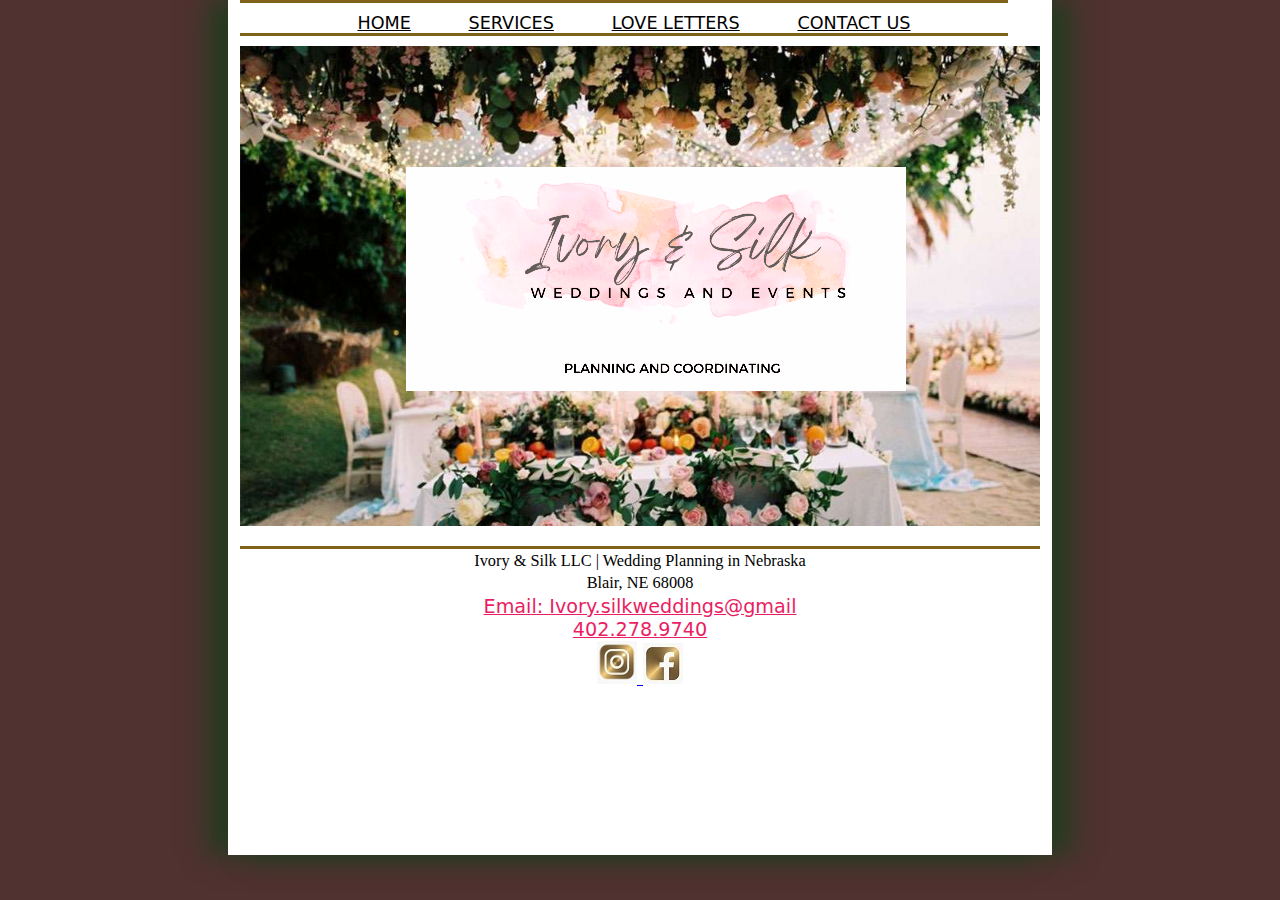
<file: index.html>
<!doctype html>
<html lang="en">
<head>
<!--

    Author: Mikayla Rhoads
    Date:   11/11/2023

    Filename: The individual files names as you create the pages
	
	Start project: Provided layout in CMIS 410
	These web pages are for educational purposes only - all content and information should be considered 
fictional.
  -->
   <meta charset="utf-8" />
   <title>Ivory & Silk</title>
   
   <!-- the following link to the stylesheets for this webpage  -->
   <link href="layout1.css" rel="stylesheet" />
   <!-- Head information is metadata, or information behind the scenes of the web page, it does not display on the browser  -->
</head>
<body>
  <header> 
	<nav>
		<ul>
			<li><a href="index.html">HOME</a></li>
			<li><a href="services.html">SERVICES</a></li>
			<li><a href="reviews.html">LOVE LETTERS</a></li>
			<li><a href="contact.html">CONTACT US</a></li>
		</ul>
		
	</nav>
	</header>
  <article> 

	<div class="parent">
		<img src ="hp.table.jpeg" alt = "Reception table setting"  />
		<img src="ivory&silklogo.png" alt="website logo" class="over-img" />
	</div>
	 
</article>
  <footer>
	<p class="text">Ivory & Silk LLC | Wedding Planning in Nebraska</p>
	<p class="text">Blair, NE 68008</p>
	
  <a href="mailto:Ivory.silkweddings@gmail.com" class="color"> Email: Ivory.silkweddings@gmail</a> <br />
  <a href="tel:+14022789740" class="color">402.278.9740</a> <br />
 
	<a href="https://www.instagram.com/" > <img src = "instagram.jpeg" alt="instagram icon link"  class="imgInst"/> </a>
	
	<a href="https://www.facebook.com/sharer/sharer.php?u=http://example.com"> <img src="facebook.jpeg" alt="facebook icon link"  class="imgFac"/> </a>
	
	
	</footer>
</body>

</html>
</file>
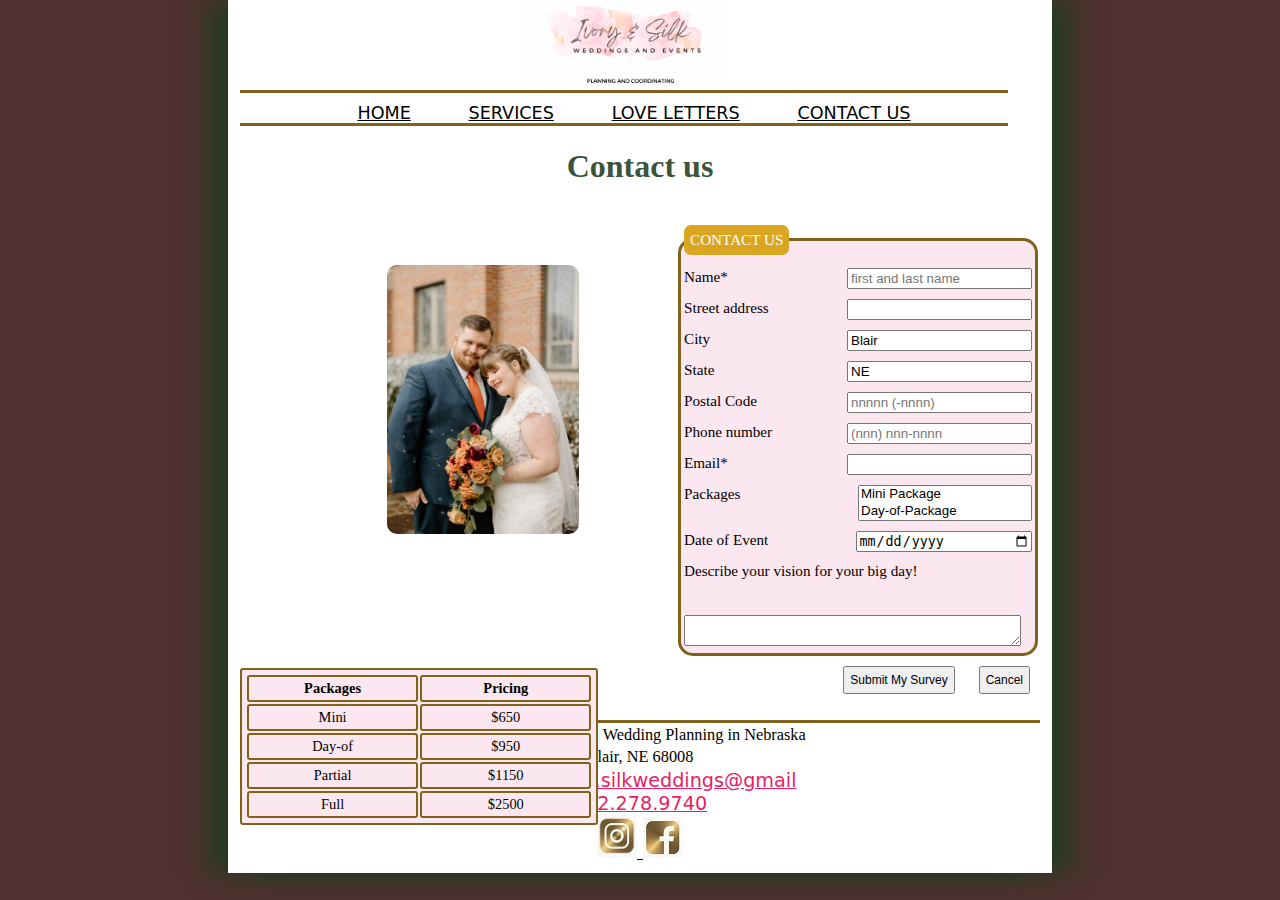
<file: contact.html>
<!doctype html>
<html lang="en">
<head>
<!--

    Author: Mikayla Rhoads
    Date:   11/11/2023

    Filename: The individual files names as you create the pages
	
	Start project: Provided layout in CMIS 410
	These web pages are for educational purposes only - all content and information should be considered 
fictional.
  -->
   <meta charset="utf-8" />
   <title>Ivory & Silk</title>
   <link href="layout1.css" rel="stylesheet" />
   
</head>
<body>
  <header> 
	<a href="https://mikrad23.github.io/ivory-sillk/"><img src="ivory&silklogo.png" alt="website logo" class="imgLogo" /> </a>
	<nav>
		<ul>
			<li><a href="index.html">HOME</a></li>
			<li><a href="services.html">SERVICES</a></li>
			<li><a href="reviews.html">LOVE LETTERS</a></li>
			<li><a href="contact.html">CONTACT US</a></li>
		</ul>
	</nav>
	</header>
 <article> 
	<h1>Contact us</h1>
	<img src="j&m.jpg" alt="bride&groom" class="Radloff"/>
<table class="bottom">
	<tr>
		<th>Packages</th>
		<th>Pricing</th>
	</tr>
	<tr>
		<td>Mini</td>
		<td>$650</td>
	</tr>
	<tr>
		<td>Day-of</td>
		<td>$950</td>
	</tr>
	<tr>
		<td>Partial</td>
		<td>$1150</td>
	</tr>
	<tr>
		<td>Full</td>
		<td>$2500</td>
	</tr>
</table>

		 <form id="survey" action="http://www.https://mikrad23.github.io/ivory-sillk/survey" method="post">
		<fieldset id="custInfo">
			<legend>CONTACT US</legend> 
		

			<div class="formRow">
				<label for="name">Name*</label>
				<input name="custName" id="name" type="text" placeholder="first and last name" Required />
			</div>
			
			<div class="formRow">
				<label for="street">Street address</label>
				<input name="custStreet" id="street" type="text"/>
			</div>
			
			<div class="formRow">
				<label for="city">City</label>
				<input name="custCity" id="city" type="text" value="Blair"/>
			</div>
			
			<div class="formRow">
				<label for="state">State</label>
				<input name="custState" id="state" type="text" value="NE"/>
			</div>
			
			<div class="formRow">
				<label for="zip">Postal Code</label> 
				<input name="custZip" id="zip" type="text" placeholder="nnnnn (-nnnn)" pattern="^\d{5}(-\d{4})?$"/>
			</div>
			
			<div class="formRow">
				<label for="phone">Phone number</label>
				<input name="custPhone" id="phone" type="tel" placeholder="(nnn) nnn-nnnn" pattern="^\d{10}$|^(\(\d{3}\)\s*)?\d{3}[\s-]?\d{4}$"/>
			</div>
			
			<div class="formRow">
				<label for="mail">Email*</label>
				<input name="custEmail" id="mail" type="email" Required />
			</div>
			
			<div class="formRow">
			<label for="info">Packages<br /></label>
			<select name="Package" id="info" size="2" multiple>
				<option value="Mini">Mini Package</option>
				<option value="Dayof">Day-of-Package</option>
				<option value="Partial">"Partial Package"</option>
				<option value="full">"Full Package"</option>
			</select>
			</div>
	
		
			<div class="formRow">
				<label for="visit">Date of Event</label>
				<input name="visitDate" id="visit" type="date"/>
			</div>
				

			<label for="commBox">Describe your vision for your big day!</label>
			<textarea name="vision" id="commBox"></textarea>
		</fieldset>
		<div id="buttons">
			<input type="submit" value="Submit My Survey" />
			<input type="reset" value="Cancel" />
		</div>
	</form>
</article>
  <footer>
	<p class="text">Ivory & Silk LLC | Wedding Planning in Nebraska</p>
	<p class="text">Blair, NE 68008</p>
	
  <a href="mailto:Ivory.silkweddings@gmail.com" class="color"> Email: Ivory.silkweddings@gmail</a> <br />
  <a href="tel:+14022789740" class="color">402.278.9740</a> <br />
 
	<a href="https://www.instagram.com/" target=“_blank” > <img src="instagram.jpeg" alt="instagram icon link" class="imgInst" /> </a>
	
	<a href="https://www.facebook.com/sharer/sharer.php?u=http://example.com" target=“_blank”> <img src="facebook.jpeg" alt="facebook icon link" class="imgFac"/> </a>
	
	
	</footer>
</body>

</html>
</file>
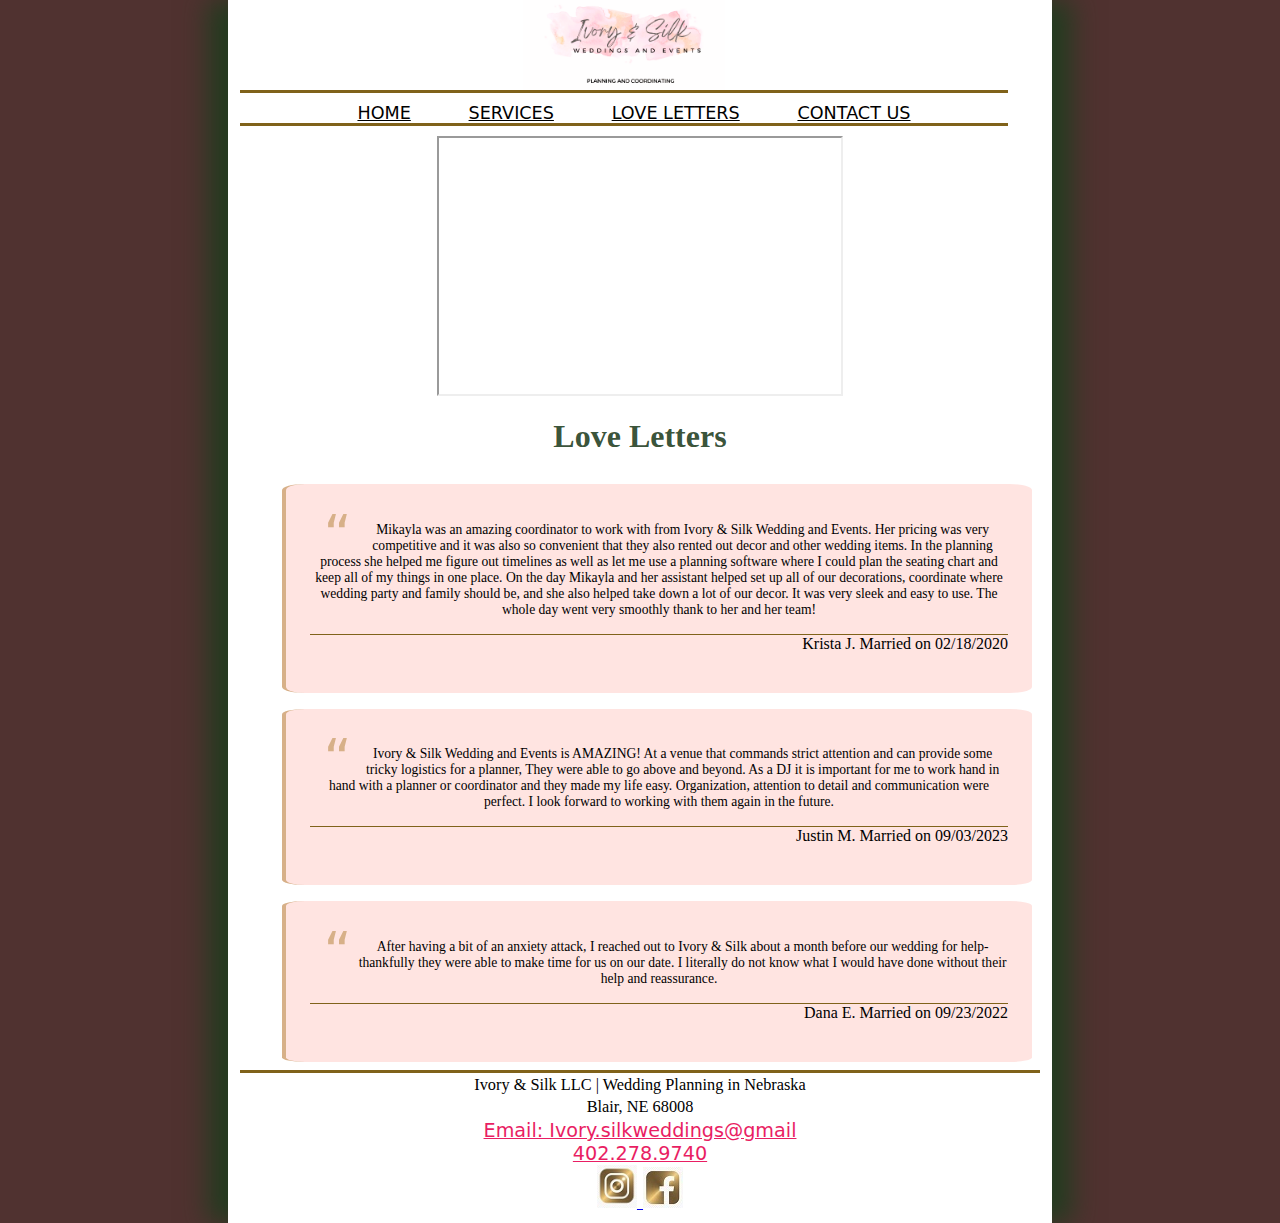
<file: reviews.html>
<!doctype html>
<html lang="en">
<head>
<!--

    Author: Mikayla Rhoads
    Date:   11/11/2023

    Filename: The individual files names as you create the pages
	
	Start project: Provided layout in CMIS 410
	These web pages are for educational purposes only - all content and information should be considered 
fictional.
  -->
   <meta charset="utf-8" />
   <title>Ivory & Silk</title>
   <link href="layout1.css" rel="stylesheet"/>
   
   
</head>
<body>
  <header> 
	<a href="https://mikrad23.github.io/ivory-sillk/"><img src="ivory&silklogo.png" alt="logo for website" class="imgLogo"/> </a>
	<nav>
		<ul>
			<li><a href="index.html">HOME</a></li>
			<li><a href="services.html">SERVICES</a></li>
			<li><a href="reviews.html">LOVE LETTERS</a></li>
			<li><a href="contact.html">CONTACT US</a></li>
		</ul>
	</nav>
	</header> 
 <article> 
	<iframe src="https://www.youtube.com/embed/hFhC9PgJur8" class="video"></iframe>
	<h1>Love Letters</h1>
		<blockquote>
		<p>Mikayla was an amazing coordinator to work with from Ivory & Silk Wedding and Events. Her pricing was very competitive and it was also so convenient that they also rented out decor and other wedding items. In the planning process she helped me figure out timelines as well as let me use a planning software where I could plan the seating chart and keep all of my things in one place. On the day Mikayla and her assistant helped set up all of our decorations, coordinate where wedding party and family should be, and she also helped take down a lot of our decor. It was very sleek and easy to use. The whole day went very smoothly thank to her and her team!</p>
		<p>Krista J. Married on 02/18/2020</p>
	 </blockquote>
	 
	 <blockquote>
		<p>Ivory & Silk Wedding and Events is AMAZING! At a venue that commands strict attention and can provide some tricky logistics for a planner, They were able to go above and beyond. As a DJ it is important for me to work hand in hand with a planner or coordinator and they made my life easy. Organization, attention to detail and communication were perfect. I look forward to working with them again in the future.</P>
		<p>Justin M. Married on 09/03/2023</p>
	 </blockquote>
	 
	 <blockquote>
		<p>After having a bit of an anxiety attack, I reached out to Ivory & Silk about a month before our wedding for help- thankfully they were able to make time for us on our date. I literally do not know what I would have done without their help and reassurance.</p>
		<p>Dana E. Married on 09/23/2022</p>
	 </blockquote>
	 
	
</article>
  <footer>
	<p class="text">Ivory & Silk LLC | Wedding Planning in Nebraska</p>
	<p class="text">Blair, NE 68008</p>
	
  <a href="mailto:Ivory.silkweddings@gmail.com" class="color"> Email: Ivory.silkweddings@gmail</a> <br />
  <a href="tel:+14022789740" class="color">402.278.9740</a> <br />
 
	<a href="https://www.instagram.com/" target=“_blank” > <img src = "instagram.jpeg" alt="instagram icon link" class="imgInst" /> </a>
	
	<a href="https://www.facebook.com/sharer/sharer.php?u=http://example.com" target=“_blank”> <img src="facebook.jpeg" alt="facebook icon link" class="imgFac"/> </a>
	
	
	</footer>
</body>

</html>
</file>
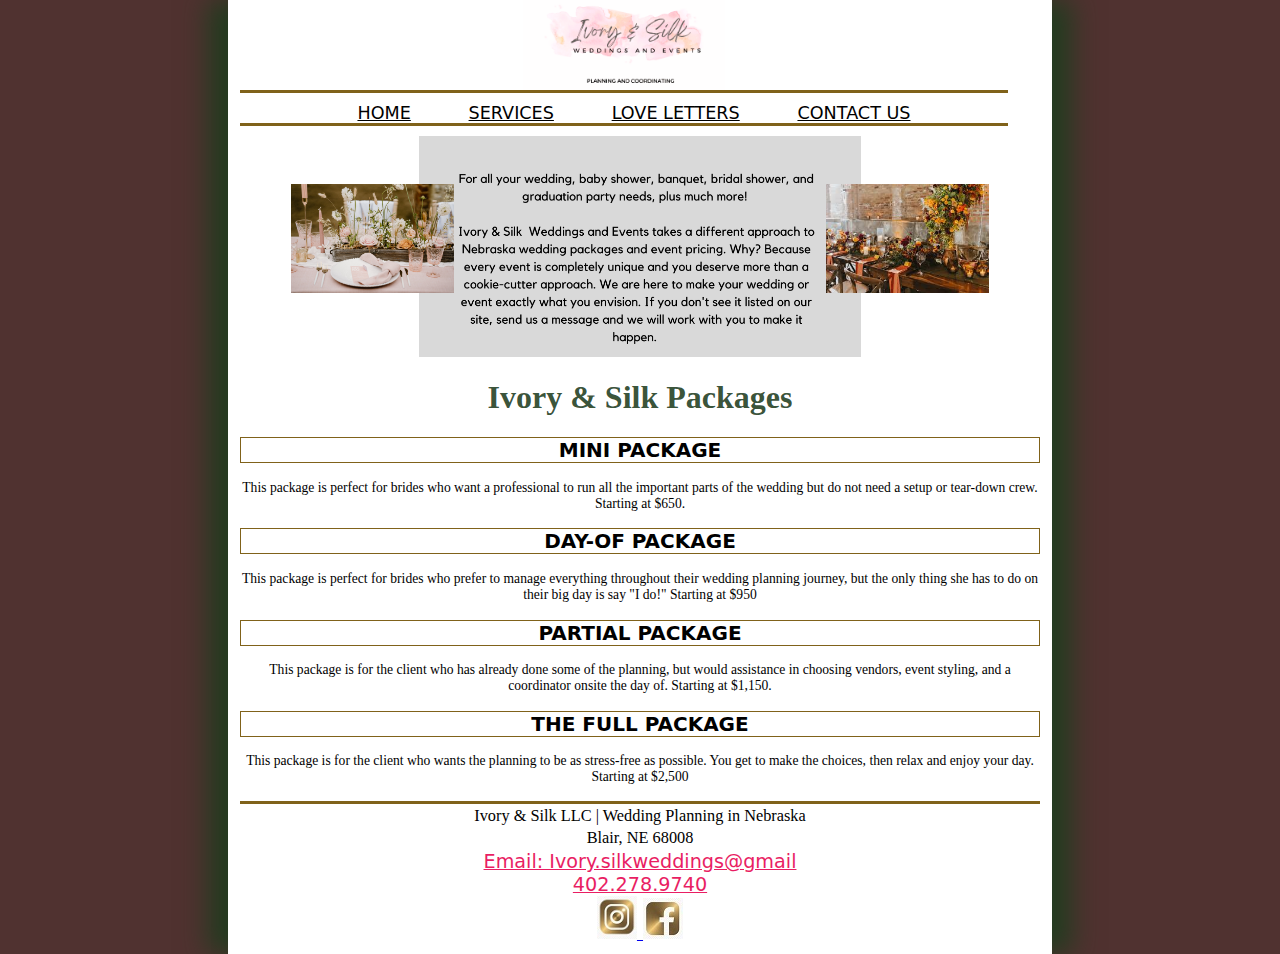
<file: services.html>
<!doctype html>
<html lang="en">
<head>
<!--

    Author: Mikayla Rhoads
    Date:   11/18/2023

    Filename: The individual file names as you create the pages
	
	Start project: Provided layout in CMIS 410
	These web pages are for educational purposes only - all content and information should be considered 
fictional.
  -->
   <meta charset="utf-8" />
   <title>Ivory & Silk</title>
   <link href="layout1.css" rel="stylesheet" />
  
</head>
<body>
  <header> 
	<a href="https://mikrad23.github.io/ivory-sillk/"><img src="ivory&silklogo.png" alt="website logo" class="imgLogo" /> </a>
	<nav>
		<ul>
			<li><a href="index.html">HOME</a></li>
			<li><a href="services.html">SERVICES</a></li>
			<li><a href="reviews.html">LOVE LETTERS</a></li>
			<li><a href="contact.html">CONTACT US</a></li>
		</ul>
	</nav>
	</header>
  <article> 
	<img src = "decore.jpg" alt = "wedding decore" class="imgFall"/>
	<img src = "wording.png" alt = "service wording" class="imgWord"/>
	<img src = "table.setting.jpeg" alt = "table setting" class="imgSet"/>

	<h1>Ivory & Silk Packages </h1>
	
<h2>MINI PACKAGE</h2>
<p>This package is perfect for brides who want a professional to run all the important parts of the wedding but do not need a setup or tear-down crew. Starting at $650.</p>

<h2>DAY-OF PACKAGE</h2>
<p>This package is perfect for brides who prefer to manage everything throughout their wedding planning journey, but the only thing she has to do on their big day is say "I do!" Starting at $950</p>

<h2>PARTIAL PACKAGE</h2>
<p>This package is for the client who has already done some of the planning, but would assistance in choosing vendors, event styling, and a coordinator onsite the day of. Starting at $1,150.</p>

<h2>THE FULL PACKAGE</h2>
<p>This package is for the client who wants the planning to be as stress-free as possible. You get to make the choices, then relax and enjoy your day. Starting at $2,500</p>

</article>
  <footer>
	<p class="text">Ivory & Silk LLC | Wedding Planning in Nebraska</p>
	<p class="text">Blair, NE 68008</p>
	
  <a href="mailto:Ivory.silkweddings@gmail.com" class="color"> Email: Ivory.silkweddings@gmail</a> <br />
  <a href="tel:+14022789740" class="color">402.278.9740</a> <br />
 
	<a href="https://www.instagram.com/" > <img src ="instagram.jpeg" alt="instagram icon link" class="imgInst" /> </a>
	
	<a href="https://www.facebook.com/sharer/sharer.php?u=http://example.com"> <img src="facebook.jpeg" alt="facebook icon link" class="imgFac"/> </a>
	
	
	</footer>
</body>

</html>
</file>
<file: layout1.css>
@charset "utf-8";
/*
   Filename: layout1

   This file contains the layout styles used in the  sample final project base html page.

*/
/* =============================================
	Base layout styles used by mobile devices
	up to 480px and cascaded to larger devices 
	unless superceded by other styles.
   =============================================
*/

html {
	height: 95%;
}
img, object, embed, video {
	max-width: 100%;
}
img.imgLogo {
	margin-right: auto;
	margin-left: auto;
	display: block;
	width: 26.25%;
}
img.imgFall {
	position: absolute;
    top: 20.45%;
    right: 22.75%;
	width: 12.75%;

}
img.imgSet {
	position: absolute;
    top: 20.45%;
    left: 22.75%;
	width: 12.75%;
	
}
img.imgWord{
	margin-right: auto;
	margin-left: auto;
	display: block;
	width: 55.25%;
}

header {
	margin-bottom: 10px;
	width: 96%;
}

header img {
	width: 100%;
}

body {
	margin-left: auto;
	margin-right: auto;
	width: 81.9%;
	padding-left: 6%;
	padding-right: 4.55%;
	clear: none;
	float: none;
	min-height: 100%;
}
.video {
	margin-right: auto;
	margin-left: auto;
	display: block;
	width: 50.25%;
	height: 15em;
	padding-top: 2%
}

h1 {
	color: rgba(31, 61, 31, 0.9);
	font-family: "Lucida Handwriting", cursive;
	font-size: 2em;
	text-align: center;
}
h2 {
	color: black;
	font-family: Segoe, "Segoe UI", "DejaVu Sans", "Trebuchet MS", Verdana, sans-serif;
	font-size: 1.25em;
	border: 1px solid rgba(128,98,26,1.00);
	text-align: center
}

p {
	text-align: center;
	font-size: .85em;
	font-family: Times New Roman;
}

blockquote {
	font-size: 1em;
	width: 100%;
	font-family: "Lucida Grande", "Lucida Sans Unicode", "Lucida Sans", "DejaVu Sans", Verdana, sans-serif;
	margin: 0 0 4% 0;
}
blockquote p:last-of-type {
	border-top: 1px solid rgba(128,98,26,1.00);
	text-align: right;
	font-size: 1em;
}

q {quotes: "\201C" "\201D" "\2018" "\2019";}
q:before {content:open-quote;}
q:after {content:close-quote;}
article p, article address {font-family: "Times New Roman", Times, serif;}


ul {
 border: 3px solid rgba(128,98,26,1.00);
  border-width: 3px 0;
  list-style-type: none;
  text-align: center;
  margin: 0;
  padding: 0;
  background-color: white;
  font-size: 0.5em;
  font-family: "Lucida Grande", "Lucida Sans Unicode", "Lucida Sans", "DejaVu Sans", Verdana, sans-serif;
}

li {
  display: inline;
}

li a {
  display: inline-block;
  color: black;
  text-align: center;
  padding-top: 10px;
  margin-left: 20px;
  
}
nav ul li a:visited {
	color: #222;
}
nav ul li a:hover {
	background-color: #222;
	color: white;
}
nav ul li a:focus {
	outline: thin dotted;
}
nav ul li a:hover, nav ul li a:active {
	outline: 0;
}

.parent{
    position: relative;
}
.over-img{
    position: absolute;
    top: 25%;
    right: 16.75%;
}

/* Form Layout Styles */

form#survey > fieldset {
	background-color: rgba(251, 231, 239);
	font-size: .95em;
	width: 45%; 
    padding: 3px; 
    border: 3px solid rgba(128,98,26,1.00);
    border-radius: 15px;
    box-sizing: border-box; 
    margin-top: 5%; 
    margin-left: auto;
} 
div.formRow {
	display: flex;
	flex-flow: row wrap;
	margin: 10px 0px;
}

div.formRow > * { 
	flex: 1 1 150px; 
}

/* Legend Styles */
legend {
	background-color: rgb(218,165,32);
	border-radius: 7px;
	color: white;
	padding: 6px; 
}


/* Text Area Styles */
textarea {
	margin-top: 35px;
	height: 25px;
	width: 95%;
}


/* Spinner Styles */
div.formRow > input#dineSpin {
	flex: 0 0 50px;
}


/* Form Button Styles */
div#buttons {
	text-align: right;
	width: 100%;
}

input[type='submit'], input[type='reset'] {
	font-size: .75em;
	padding: 5px;
	margin: 10px;
}


/* Validation Styles */

input:focus, select:focus, textarea:focus {
	background-color: rgb(220, 255, 220)
}

img.Radloff {
	position: absolute;
    	top: 29.45%;
    	left: 30.25%;
	width: 15%;
	border-radius: 10px;
	
}

table, th, td {
	border: 2px solid;
	border-radius: 3px;
	background-color: rgba(251, 231, 239);
	font-size: .95em;
	text-align: center;
	width: 28%; 
    	padding: 3px; 
   	border: 2px solid rgba(128,98,26,1.00);
    	box-sizing: border-box; 
}

.bottom { 
  position: absolute; 
  bottom: 0px;  
  top: 74.25%;
}

footer {
	text-align: center;
	font-size: 0.4em;
	margin-top: 2%;
	border-top: 3px solid rgba(128,98,26,1.00);
	font-family: Segoe, "Segoe UI", "DejaVu Sans", "Trebuchet MS", Verdana, sans-serif;
	clear: both;
	padding-bottom: 10px;
}

/*This section to style text in the footer*/
.text {
	margin: 2px;
}

.color {
	color: rgba(233,30,99,1);
}

img.imgFac {
	width: 5%;
}

img.imgInst {
	width: 5%;
}
/* =============================================
	Tablet layout styles used by devices
	481px to 768px and cascaded to larger 
	devices.
   =============================================
*/

@media only screen and (min-width: 481px) {
body {
	width: 91.14%;
	padding-left: 0.93%;
	padding-right: 0.93%;
	clear: none;
	float: none;
	margin-left: auto;
}
nav div {
	float: left;
	width: 33.3%
}

footer {
	font-size: 1.2em;
}
ul {
  list-style-type: none;
  margin: 0;
  padding: 0;
}

li {
  display: inline;
  font-size: 2.2em;
  padding: 1em;
}

blockquote {
  background: #FFE4E1;
  border-left: 4px solid rgba(176,124,48,0.5);
  quotes: "\201C""\201D""\201C""\2019";
  	border-radius: 3%;
	width: 87.25%;
	margin: 1%;
	float: right;
	padding: 3%;
}
blockquote p:first-of-type:before {
  color: rgba(176,124,48,0.50);
  content: open-quote;
  font-size: 4em;
  font-family: "Lucida Grande", "Lucida Sans Unicode", "Lucida Sans", "DejaVu Sans", Verdana, sans-serif;
  line-height: 0.1em;
  margin: 0.2em 0.1em 0em 0.25em;
  vertical-align: -0.4em;
  float: left;
}

}

/* =============================================
	Desktop layout styles used by  devices
	769px and larger.
   =============================================
*/

@media only screen and (min-width: 769px) {
html {
	background-color: rgba(80,50,48,1.00);
	margin: 0px auto;
}
body {
	width: 88.2%;
	max-width: 800px;
	padding-left: 0.9%;
	padding-right: 0.9%;
	margin: auto;
	clear: none;
	float: none;
	margin-left: auto;
	background-color: white;
	box-shadow: rgba(31, 61, 31, 0.9) 20px 0px 25px,  rgba(31, 61, 31, 0.9) -20px 0px 25px
}
footer {
	font-size: 1.2em;
}

}
</file>
